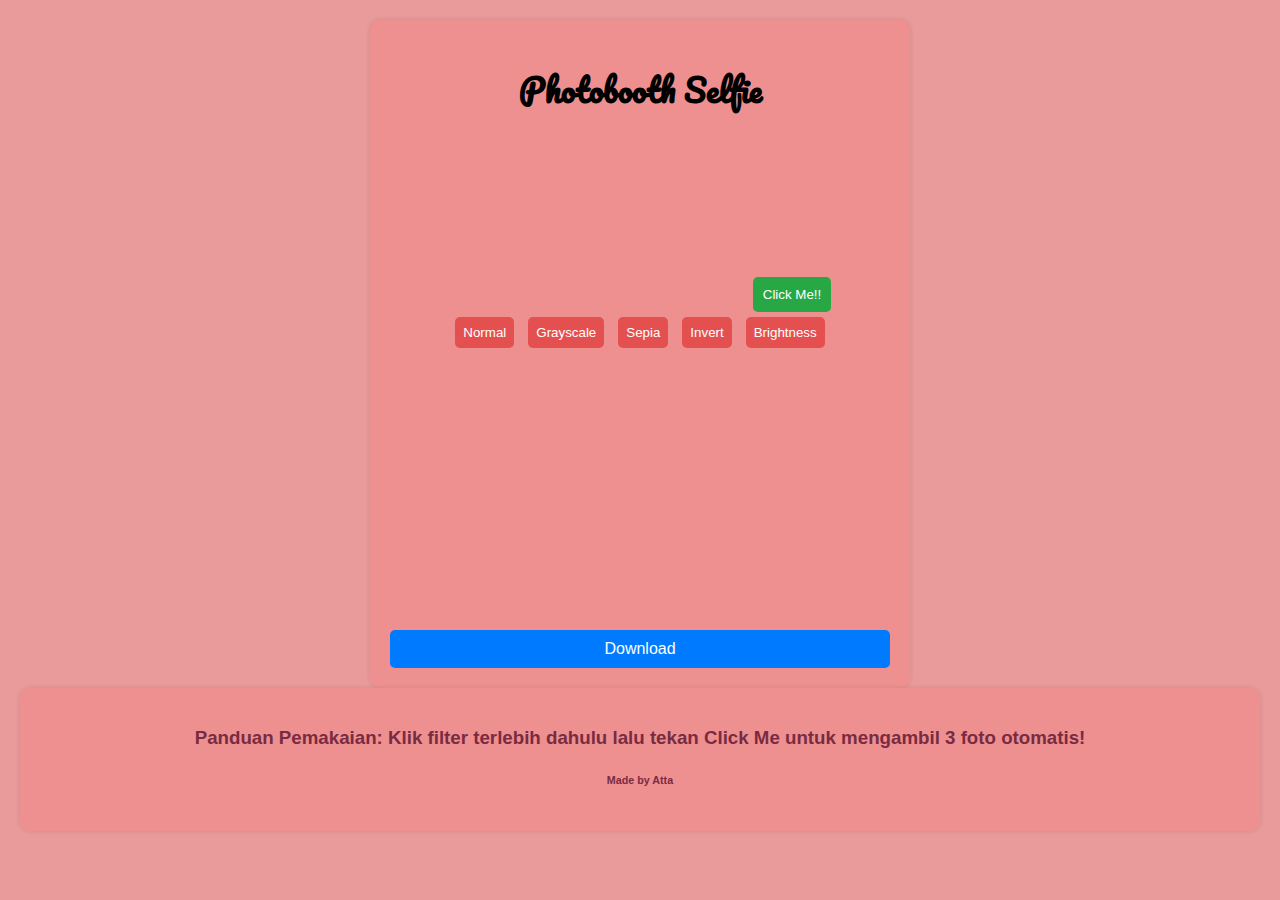
<file: index.html>
<!DOCTYPE html>
<html lang="id">
<head>
    <meta charset="UTF-8">
    <meta name="viewport" content="width=device-width, initial-scale=1.0">
    <title>Photobooth BETA</title>
    <link rel="stylesheet" href="styles.css">
    <link rel="preconnect" href="https://fonts.googleapis.com">
<link rel="preconnect" href="https://fonts.gstatic.com" crossorigin>
<link href="https://fonts.googleapis.com/css2?family=Pacifico&display=swap" rel="stylesheet">
</head>
<body>
    <div class="container">
        <h1>Photobooth Selfie</h1>
        
        <div class="video-container">
            <video id="video" autoplay></video>
            <div id="timer-display">3</div> <!-- Timer akan muncul di sini -->
        </div>

        <button id="capture">Click Me!!</button>

        <div class="filters">
            <button onclick="setFilter('none')">Normal</button>
            <button onclick="setFilter('grayscale')">Grayscale</button>
            <button onclick="setFilter('sepia')">Sepia</button>
            <button onclick="setFilter('invert')">Invert</button>
            <button onclick="setFilter('brightness')">Brightness</button>
        </div>

        <canvas id="canvas"></canvas>
        <a class="donlot" id="download" download="selfie_collage.png">Download</a>
    </div>

    <div class="Panduan">
        <h3>Panduan Pemakaian: Klik filter terlebih dahulu lalu tekan Click Me untuk mengambil 3 foto otomatis!</h3>
        <h6>Made by Atta</h6>
    </div>

    <script src="script.js"></script>
</body>
</html>
</file>
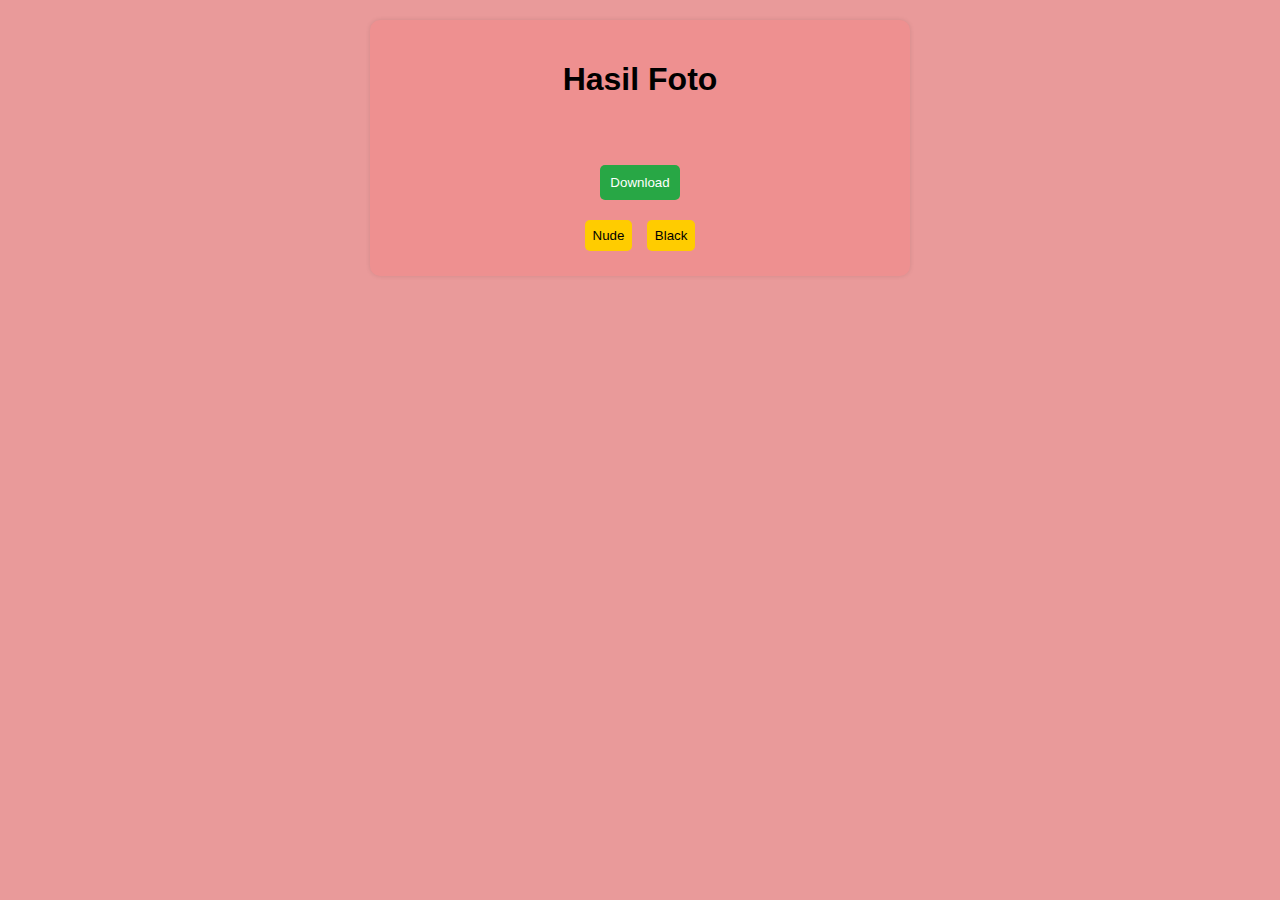
<file: poto2/install.html>
<!DOCTYPE html>
<html lang="id">
<head>
    <meta charset="UTF-8">
    <meta name="viewport" content="width=device-width, initial-scale=1.0">
    <title>Photo Roll</title>
    <link rel="stylesheet" href="styles.css">
</head>
<body>
    <div class="container">
        <h1>Hasil Foto</h1>
        <canvas id="finalCanvas"></canvas>
        <button id="download-btn">Download</button>
        <div class="color-picker">
            <button class="color-btn" data-color="img/nude.png">Nude</button>
            <button class="color-btn" data-color="img/black.png">Black</button>
        </div>
    </div>

    <script src="install.js"></script>
</body>
</html>
</file>
<file: styles.css>
body {
    font-family: 'Segoe UI', Tahoma, Geneva, Verdana, sans-serif;
    text-align: center;
    background-color: #e99a9a;
    margin: 0;
    padding: 20px;
}

.container {
    font-family: "Pacifico", serif;
    font-style: thin;
    max-width: 500px;
    margin: auto;
    background: #ee9090;
    padding: 20px;
    border-radius: 10px;
    box-shadow: 0 0 5px rgba(0, 0, 0, 0.1);
}
.donlot{
    font-family: 'Segoe UI', Tahoma, Geneva, Verdana, sans-serif;
}

.Panduan {
    font-family: Lucida Bright, sans-serif;
    color: rgb(121, 43, 66);
    margin: auto;
    background: #ee9090;
    padding: 20px;
    border-radius: 10px;
    box-shadow: 0 0 5px rgba(0, 0, 0, 0.1);
}

.stroke-text {
    color: rgb(255, 94, 94);
    text-shadow: 2px 2px 4px rgba(0, 0, 0, 0.5);
}

.heart-icon {
    width: 30px;
    height: auto;
    display: block;
    margin: 10px auto;
}

video, canvas {
    width: 100%;
    border-radius: 10px;
    margin-bottom: 10px;
    transform: scaleX(-1);
}

button {
    background: #28a745;
    color: white;
    border: none;
    padding: 10px;
    margin-top: 10px;
    cursor: pointer;
    border-radius: 5px;
}

button:hover {
    background: #218838;
}

a {
    display: block;
    margin-top: 10px;
    padding: 10px;
    background: #007bff;
    color: white;
    text-decoration: none;
    border-radius: 5px;
}

a:hover {
    background: #0056b3;
}

.filters button {
    background: #e45050;
    color: white;
    margin: 5px;
    padding: 8px;
    border: none;
    cursor: pointer;
    border-radius: 5px;
}

.filters button:hover {
    background: #e71d1d;
}

.roll-options {
    margin-top: 15px;
}


.video-container {
    position: relative;
    display: inline-block;
}

#timer-display {
    position: absolute;
    top: 50%;
    left: 50%;
    transform: translate(-50%, -50%);
    font-size: 80px;
    font-weight: bold;
    color: white;
    background: rgba(0, 0, 0, 0.6);
    padding: 20px;
    border-radius: 50%;
    display: none; /* Timer tidak terlihat awalnya */
    animation: countdown-animation 1s ease-in-out;
}

@keyframes countdown-animation {
    0% { transform: translate(-50%, -50%) scale(1); opacity: 1; }
    100% { transform: translate(-50%, -50%) scale(1); opacity: 0; }
}
</file>
<file: poto2/styles.css>
body {
    font-family: Arial, sans-serif;
    text-align: center;
    background-color: #e99a9a;
    margin: 0;
    padding: 20px;
}

.container {
    max-width: 500px;
    margin: auto;
    background: #ee9090;
    padding: 20px;
    border-radius: 10px;
    box-shadow: 0 0 5px rgba(0, 0, 0, 0.1);
}

.Panduan {
    font-family: Lucida Bright, sans-serif;
    color: rgb(121, 43, 66);
    margin: auto;
    background: #ee9090;
    padding: 20px;
    border-radius: 10px;
    box-shadow: 0 0 5px rgba(0, 0, 0, 0.1);
}

.stroke-text {
    color: rgb(255, 94, 94);
    text-shadow: 2px 2px 4px rgba(0, 0, 0, 0.5);
}

.heart-icon {
    width: 30px;
    height: auto;
    display: block;
    margin: 10px auto;
}

video, canvas {
    width: 100%;
    border-radius: 10px;
    margin-bottom: 10px;
    transform: scaleX(-1);
}

button {
    background: #28a745;
    color: white;
    border: none;
    padding: 10px;
    margin-top: 10px;
    cursor: pointer;
    border-radius: 5px;
}

button:hover {
    background: #218838;
}

a {
    display: block;
    margin-top: 10px;
    padding: 10px;
    background: #007bff;
    color: white;
    text-decoration: none;
    border-radius: 5px;
}

a:hover {
    background: #0056b3;
}

.filters button {
    background: #e45050;
    color: white;
    margin: 5px;
    padding: 8px;
    border: none;
    cursor: pointer;
    border-radius: 5px;
}

.filters button:hover {
    background: #e71d1d;
}

.roll-options {
    margin-top: 15px;
}

/* Style tambahan untuk countdown */
#countdown {
    font-size: 2rem;
    font-weight: bold;
    color: white;
    background: rgba(0, 0, 0, 0.7);
    padding: 10px;
    border-radius: 50%;
    display: inline-block;
    margin: 10px;
}

#counter {
    font-size: 1.2rem;
    font-weight: bold;
    color: white;
    margin-bottom: 10px;
}

/* Style untuk tombol warna roll */
.color-picker {
    margin-top: 15px;
}

.color-btn {
    background: #ffcc00;
    color: black;
    padding: 8px;
    border: none;
    cursor: pointer;
    border-radius: 5px;
    margin: 5px;
}

.color-btn:hover {
    background: #e6b800;
}

/* Untuk tampilan responsif */
@media (max-width: 600px) {
    .container {
        max-width: 90%;
    }
}
</file>
